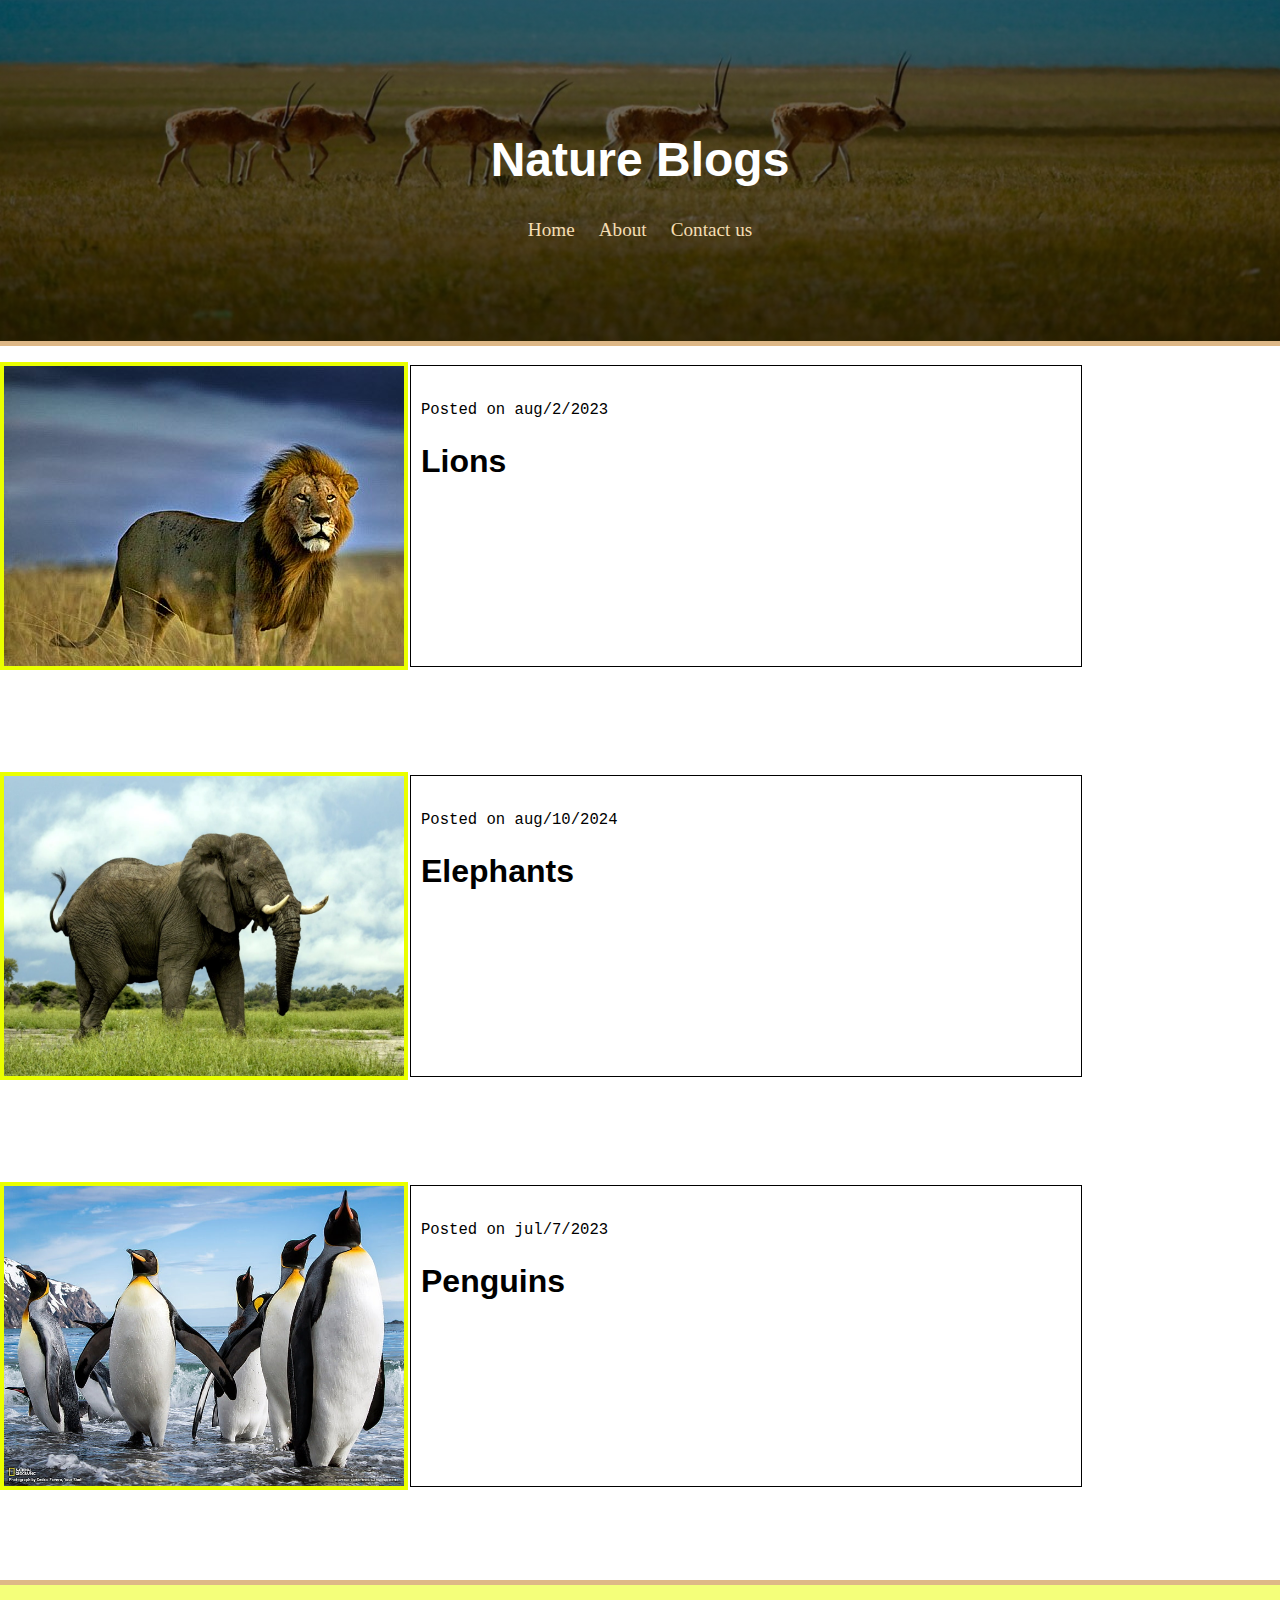
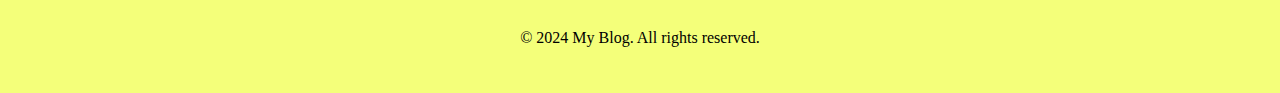
<file: index.html>
<!DOCTYPE html>
<html lang="en">
<head>
    <meta charset="UTF-8">
    <meta name="viewport" content="width=device-width, initial-scale=1.0">
    <title>Blogs</title>
    <link rel="stylesheet" href="style.css">
</head>
<body>
    <header>
        <h1>Nature Blogs</h1>
        <div>
            <a href="index.html">Home</a>
            <a href="about.html">About</a>
            <a href="contact.html">Contact us</a>
        </div>
    </header>
    <hr>
    <main>
        <div class="img1"></div>
        <div class="blog1">
            <h2 class="post-title">Lions</h2>
            <p id="Date">Posted on aug/2/2023</p>
            <div class="post-content">
                <p>Lions are powerful and majestic big cats, known as the "kings of the jungle." They live in prides, with strong social bonds, primarily in African savannas. Males have iconic manes, while both genders are skilled hunters. Their roars can be heard up to five miles away, symbolizing their dominance in the wild.</p>
            </div>
        </div>

        <div class="img2"></div>
        <div class="blog2">
            <h2 class="post-title">Elephants</h2>
            <p id="Date">Posted on aug/10/2024</p>
            <div class="post-content">
                <p>Elephants are the largest land animals, known for their intelligence and strong social structures. They have long trunks used for communication, feeding, and drinking. Their tusks, made of ivory, are both tools and weapons. Elephants are gentle giants, capable of deep emotional bonds, and they play a crucial role in maintaining their ecosystems.</p>
            </div>
        </div>

        <div class="img3"></div>
        <div class="blog3">
            <h2 class="post-title">Penguins</h2>
            <p id="Date">Posted on jul/7/2023</p>
            <div class="post-content">
                <p>Penguins are flightless birds, distinguished by their black and white plumage, resembling tuxedos. They are excellent swimmers, using their flippers to navigate through icy waters in search of fish. Living mostly in the Southern Hemisphere, many species thrive in the cold climates of Antarctica. Penguins are social creatures, often huddling together for warmth and protection.</p>
            </div>
        </div>
    </main>

    <hr id="line2">

    <footer>
        <p>&copy; 2024 My Blog. All rights reserved.</p>
    </footer>

    <button id="Scroll">⬆</button>

    <script src="script.js"></script>
</body>
</html>
</file>
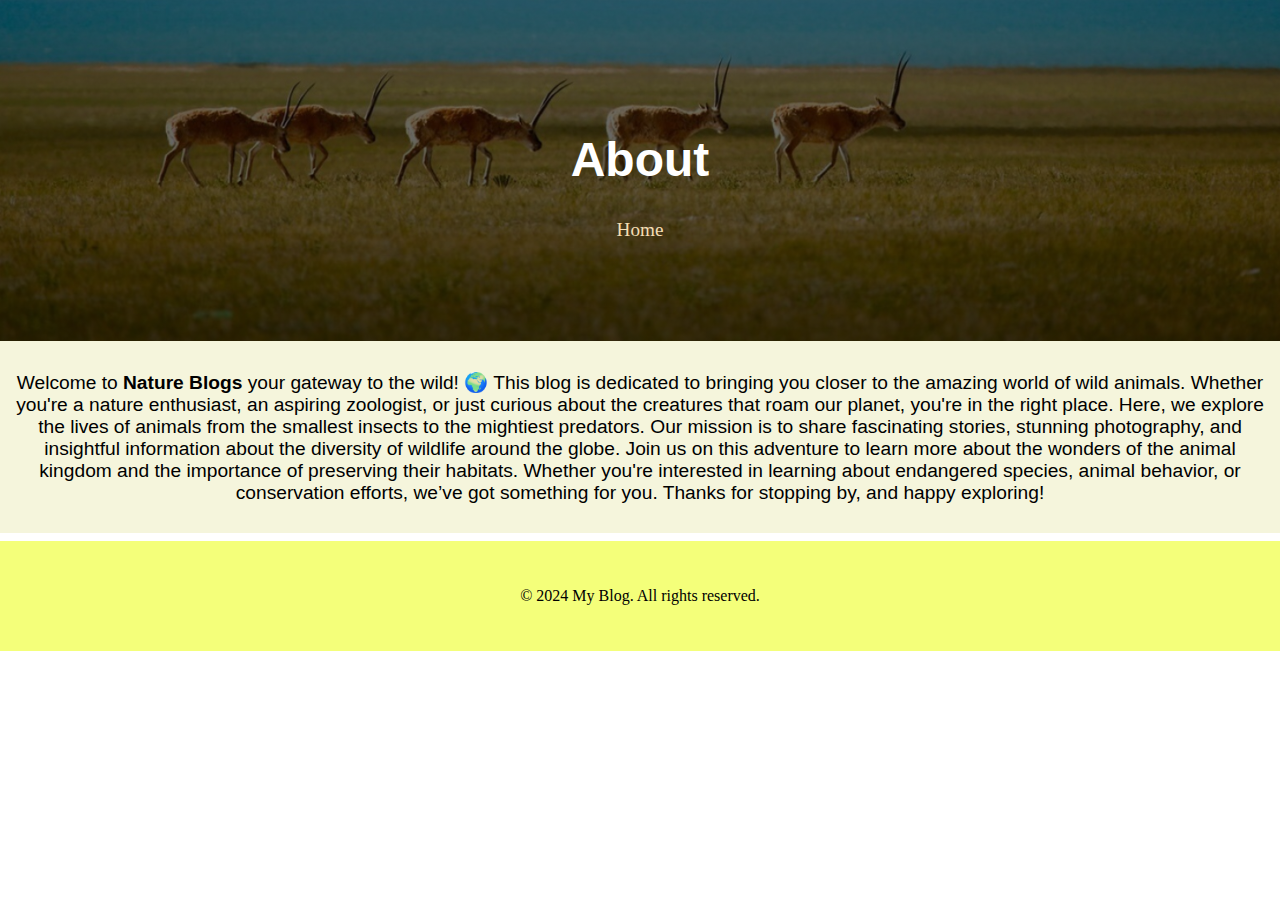
<file: about.html>
<!DOCTYPE html>
<html lang="en">
<head>
    <meta charset="UTF-8">
    <meta name="viewport" content="width=device-width, initial-scale=1.0">
    <title>about</title>
    <link rel="stylesheet" href="style.css">
</head>
<body>
    <header>
        <h1>About</h1>
        <a href="index.html">Home</a>
    </header>

    <main id="abtPage">
        <div id="abt">
        <p>
            Welcome to <b>Nature Blogs</b> your gateway to the wild! 🌍

This blog is dedicated to bringing you closer to the amazing world of wild animals. Whether you're a nature enthusiast, an aspiring zoologist, or just curious about the creatures that roam our planet, you're in the right place.

Here, we explore the lives of animals from the smallest insects to the mightiest predators. Our mission is to share fascinating stories, stunning photography, and insightful information about the diversity of wildlife around the globe.

Join us on this adventure to learn more about the wonders of the animal kingdom and the importance of preserving their habitats. Whether you're interested in learning about endangered species, animal behavior, or conservation efforts, we’ve got something for you.

Thanks for stopping by, and happy exploring!
        </p>
        </div>
    </main>

    <footer>
        <p>&copy; 2024 My Blog. All rights reserved.</p>
    </footer>
</body>
</html>
</file>
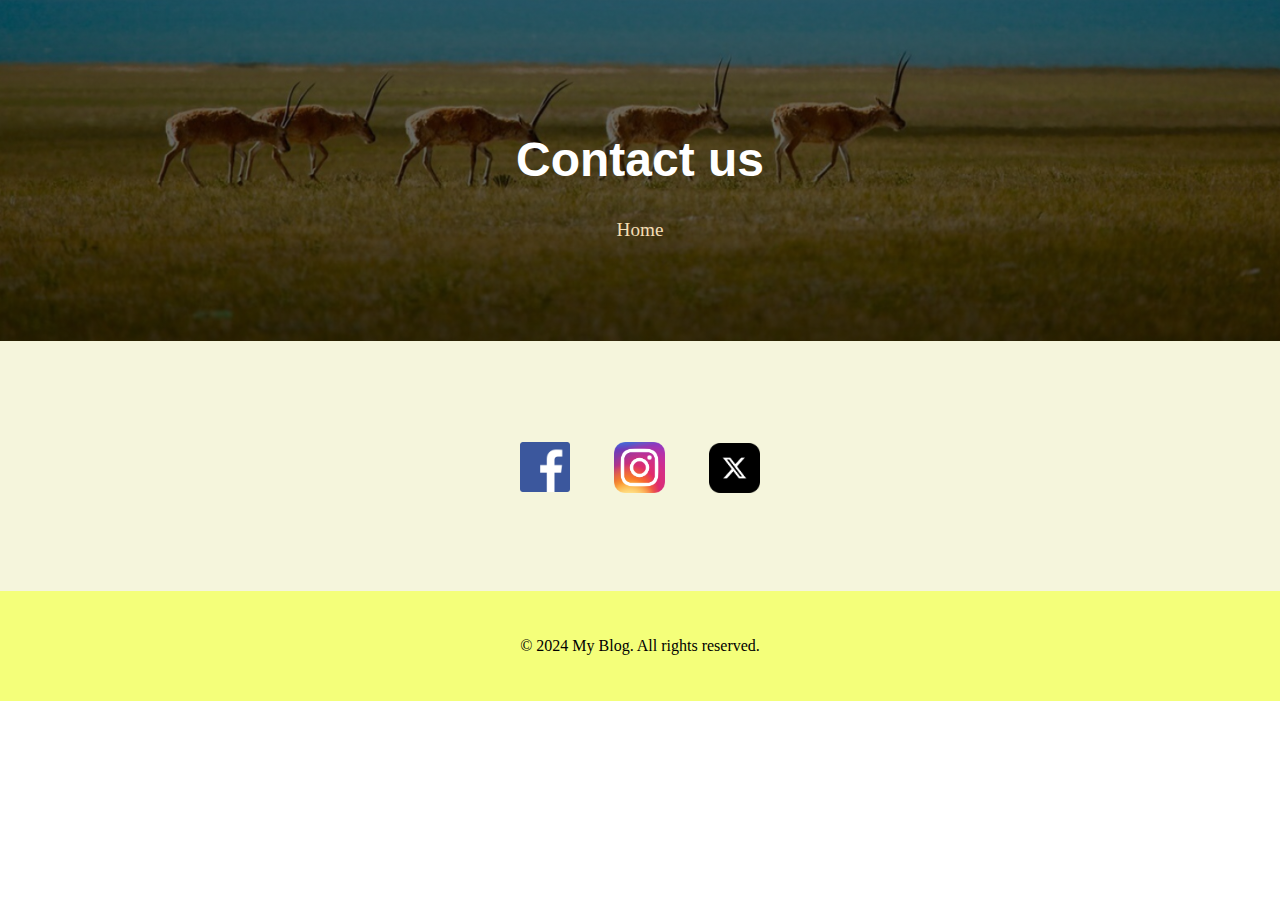
<file: contact.html>
<!DOCTYPE html>
<html lang="en">
<head>
    <meta charset="UTF-8">
    <meta name="viewport" content="width=device-width, initial-scale=1.0">
    <title>Contact</title>
    <link rel="stylesheet" href="style.css">
</head>
<body>
    <header>
        <h1>Contact us</h1>
        <a href="index.html">Home</a>
    </header>

    <main id="cnctPage">
        <div id="icons">
            <a href="https://www.facebook.com/" target="_blank"><img src="Images/Facebook_logo_(square).png" class="fb"></a>
            <a href="https://www.instagram.com/" target="_blank"><img src="Images/Instagram_icon.png" class="inst"></a>
            <a href="https://x.com/?lang=en" target="_blank"><img src="Images/x-social-media-logo-icon.webp" class="x"></a>
        </div>
    </main>

    <footer>
        <p>&copy; 2024 My Blog. All rights reserved.</p>
    </footer>
</body>
</html>
</file>
<file: style.css>
body{
    padding: 0;
    margin: 0;
}
header{
    padding: 100px;
    text-align: center;
    background-image: linear-gradient(rgba(0, 0, 0, 0.513),rgba(0,0,0,0.7)), url(Images/25423-1920x1080-desktop-full-hd-national-geographic-background-image.jpg);
    background-repeat: no-repeat;
    background-position:bottom;
    background-size: cover;
    
}
header h1{
    font-family:'Arial Narrow Bold', sans-serif;
    font-size: 300%;
    color: white;
}
header a{
    color: wheat;
    padding: 10px;
    text-decoration: none;
    font-size: larger;
}
hr{
    border: none;
    background-color: burlywood;
    height: 5px;
    position: relative;
    bottom: 8px;
}
main{
    height: 1200px;
}
.img1{
    background-image: url(Images/01500295.jpg);
    height: 300px;
    width: 400px;
    margin: 0px;
    border: 4px solid rgb(234, 255, 0);
}
.blog1{
    height: 300px;
    width: 670px;
    background-color: white;
    margin: 0px;
    position: relative;
    left: 410px;
    bottom: 305px;
    border: 1px solid black;
}
.blog1 h2{
    padding-top: 50px;
    padding-left: 10px;
}
.blog1 p{
    padding-top: 5px;
    padding-left: 10px;
    font-family: monospace;
    font-size: larger;
}
.img2{
    background-image: url(Images/435.avif);
    background-position: center;
    background-size: cover;
    height: 300px;
    width: 400px;
    margin: 0px;
    border: 4px solid rgb(234, 255, 0);
    position: relative;
    bottom: 200px;
}
.blog2{
    height: 300px;
    width: 670px;
    background-color: white;
    margin: 0px;
    position: relative;
    left: 410px;
    bottom: 505px;
    border: 1px solid black;
}
.blog2 h2{
    padding-top: 50px;
    padding-left: 10px;
}
.blog2 p{
    padding-top: 5px;
    padding-left: 10px;
    font-family: monospace;
    font-size: larger;
}
.img3{
    background-image: url(Images/5bd4055e80963-wallpaper-preview.jpg);
    background-position: center;
    background-size: cover;
    height: 300px;
    width: 400px;
    margin: 0px;
    border: 4px solid rgb(234, 255, 0);
    position: relative;
    bottom: 400px;
}
.blog3{
    height: 300px;
    width: 670px;
    background-color: white;
    margin: 0px;
    position: relative;
    left: 410px;
    bottom: 705px;
    border: 1px solid black;
}
.blog3 h2{
    padding-top: 50px;
    padding-left: 10px;
}
.blog3 p{
    padding-top: 5px;
    padding-left: 10px;
    font-family: monospace;
    font-size: larger;
}
footer{
    background-color: rgb(244, 255, 122);
    text-align: center;
    padding: 30px;
}
#line2{
    position: relative;
    top: 10px;
}
#Date{
    position: relative;
    bottom: 110px;
}
h2{
    font-family: Arial, Helvetica, sans-serif;
    font-size: 200%;
}
#Scroll{
    background-color: rgb(232, 232, 26);
    border: 1px solid black;
    position: fixed;
    bottom: 20px;
    right: 20px;
    padding: 6px 10px;
    font-size: 18px;
    cursor: pointer;
    border-radius: 5px;
    display: none;
}
#Scroll:hover{
    background-color: rgb(244, 244, 72);
}
.post-title{
    cursor: pointer;
}
.post-content{
    display: none;
}
#abtPage{
    height: 200px;
}
#abt{
    background-color: beige;
    padding: 10px;
    text-align: center;
    font-family: Arial, Helvetica, sans-serif;
    font-size: larger;
}
#icons{
    text-align: center;
    background-color: beige;
    padding: 70px;
}
.fb{
    height: 50px;
    padding: 30px 20px;
}
.inst{
    height: 51px;
    position: relative;
    top: 1px;
    padding: 30px 20px;
}
.x{
    height: 50px;
    position: relative;
    top: 1px;
    padding: 30px 20px;
}
#cnctPage{
    height: 250px;
}
</file>
